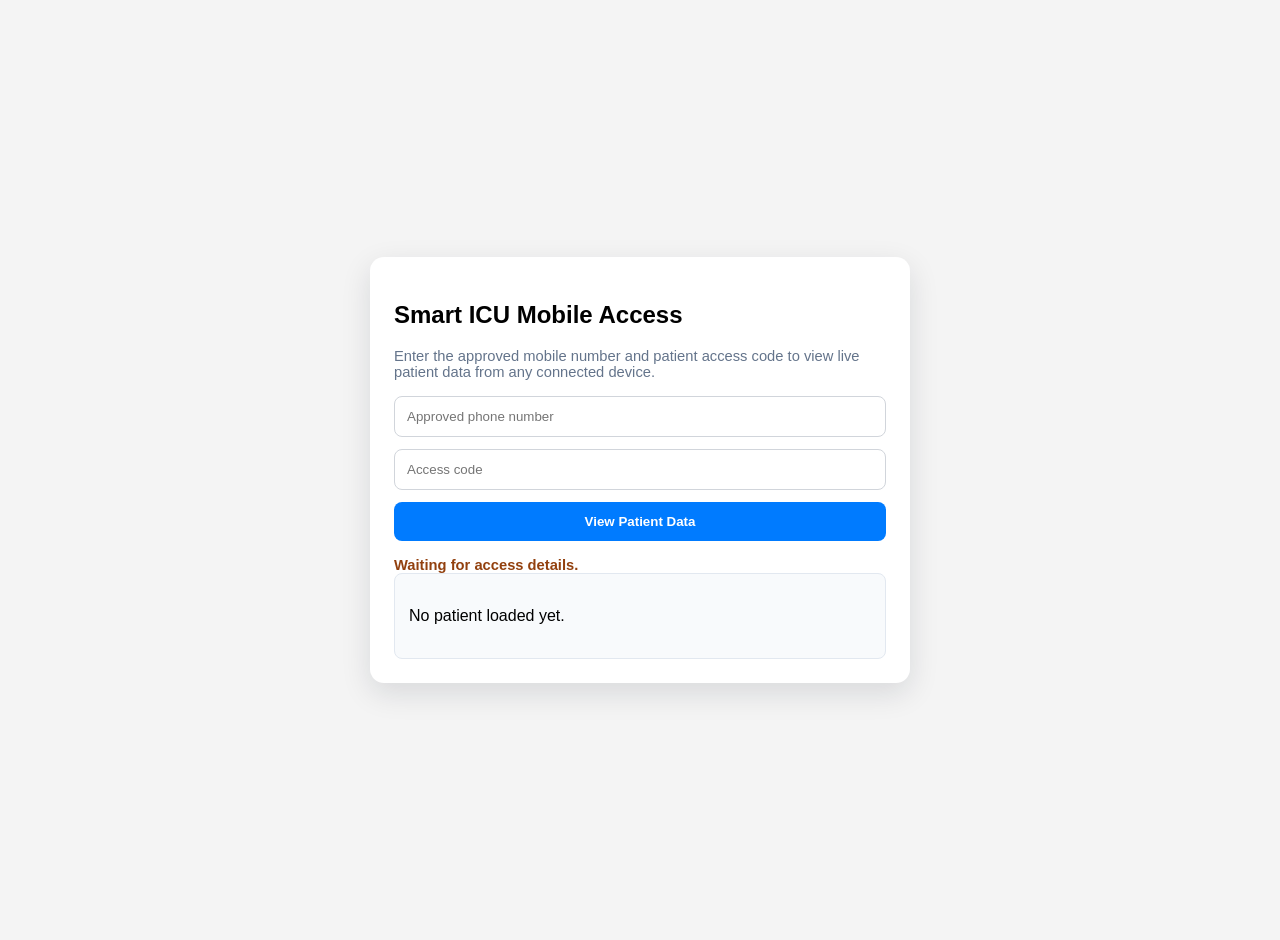
<file: mobile.html>
<!DOCTYPE html>
<html lang="en">
<head>
    <meta charset="UTF-8">
    <meta name="viewport" content="width=device-width, initial-scale=1.0">
    <title>Smart ICU Mobile Access</title>
    <link rel="stylesheet" href="styles.css">
</head>
<body class="mobile-body">
    <main class="mobile-main">
        <section class="mobile-access-card">
            <h1>Smart ICU Mobile Access</h1>
            <p class="muted">Enter the approved mobile number and patient access code to view live patient data from any connected device.</p>
            <div class="mobile-login">
                <input id="mobilePhone" type="tel" placeholder="Approved phone number">
                <input id="mobileCode" type="text" placeholder="Access code">
                <button id="mobileAccessBtn" type="button">View Patient Data</button>
            </div>
            <div id="mobileStatus" class="api-status api-demo">Waiting for access details.</div>
            <div id="mobilePatientResult" class="chat-answer">
                <p>No patient loaded yet.</p>
            </div>
        </section>
    </main>
    <script>
        const phoneInput = document.getElementById("mobilePhone");
        const codeInput = document.getElementById("mobileCode");
        const statusEl = document.getElementById("mobileStatus");
        const resultEl = document.getElementById("mobilePatientResult");
        const buttonEl = document.getElementById("mobileAccessBtn");

        function setStatus(message, live) {
            statusEl.textContent = message;
            statusEl.className = `api-status ${live ? "api-live" : "api-demo"}`;
        }

        async function loadPatientForMobile() {
            buttonEl.disabled = true;
            buttonEl.textContent = "Loading...";
            setStatus("Checking patient access...", false);

            try {
                const response = await fetch("/api/patient-access", {
                    method: "POST",
                    headers: { "Content-Type": "application/json" },
                    body: JSON.stringify({
                        phone: phoneInput.value.trim(),
                        code: codeInput.value.trim().toUpperCase()
                    })
                });

                const result = await response.json();
                if (!response.ok) {
                    throw new Error(result.error || "Access failed.");
                }

                const patient = result.patient;
                resultEl.innerHTML = `
                    <h2>${patient.name}</h2>
                    <p>Room: ${patient.room}</p>
                    <p>Heart Rate: ${patient.heartRate} bpm</p>
                    <p>Blood Pressure: ${patient.bloodPressure}</p>
                    <p>Oxygen: ${patient.oxygen}%</p>
                    <p>AI Risk: ${patient.aiRisk}</p>
                    <p>Treatment Plan: ${patient.treatmentPlan}</p>
                    <p>Last Updated: ${patient.lastUpdated || "Live session"}</p>
                `;
                setStatus("Patient access granted.", true);
            } catch (error) {
                resultEl.innerHTML = `<p>${error.message}</p>`;
                setStatus("Access denied or server unreachable.", false);
            } finally {
                buttonEl.disabled = false;
                buttonEl.textContent = "View Patient Data";
            }
        }

        buttonEl.addEventListener("click", loadPatientForMobile);
    </script>
</body>
</html>
</file>
<file: styles.css>
body {
    font-family: Arial, sans-serif;
    margin: 0;
    padding: 0;
    background-color: #f4f4f4;
}

.mobile-body {
    min-height: 100vh;
    display: grid;
    place-items: center;
    padding: 20px;
}

.mobile-main {
    width: min(100%, 540px);
}

.mobile-access-card {
    background-color: #fff;
    border-radius: 14px;
    padding: 24px;
    box-shadow: 0 10px 30px rgba(15, 23, 42, 0.12);
}

.mobile-login {
    display: grid;
    gap: 12px;
    margin: 16px 0;
}

.mobile-login input {
    padding: 12px;
    border: 1px solid #d1d5db;
    border-radius: 8px;
}

.mobile-login button {
    background-color: #007bff;
    color: white;
    border: none;
    border-radius: 8px;
    padding: 12px 14px;
    cursor: pointer;
    font-weight: 700;
}

header {
    background-color: #007bff;
    color: white;
    padding: 15px;
    display: flex;
    justify-content: space-between;
    align-items: center;
    gap: 10px;
}

.logo {
    font-size: 24px;
    font-weight: bold;
}

.date-time {
    font-size: 16px;
    text-align: center;
}

main {
    padding: 20px;
    display: grid;
    gap: 20px;
}

.input-panel,
.alerts,
.agent,
.phone-viewer,
.available-patients,
.patient-details,
.patient-history,
.treatment-plans,
.patient-card {
    background-color: #fff;
    border-radius: 8px;
    padding: 15px;
    box-shadow: 0 2px 5px rgba(0, 0, 0, 0.1);
}

.muted {
    color: #64748b;
    font-size: 0.92rem;
}

.patient-form {
    display: grid;
    grid-template-columns: repeat(auto-fit, minmax(150px, 1fr));
    gap: 10px;
    margin-top: 10px;
}

.patient-form input,
.phone-login input {
    padding: 10px;
    border: 1px solid #d1d5db;
    border-radius: 6px;
}

.patient-form button,
.phone-login button,
.regen-code-btn,
#runTriageBtn,
#askPatientBtn,
#getHealthRecommendationBtn {
    background-color: #007bff;
    color: white;
    border: none;
    border-radius: 6px;
    padding: 10px 12px;
    cursor: pointer;
    font-weight: 700;
}

.regen-code-btn {
    background-color: #1d4ed8;
}

.regen-code-btn:hover {
    background-color: #1e40af;
}

.patient-form button:hover,
.phone-login button:hover,
#runTriageBtn:hover,
#askPatientBtn:hover,
#getHealthRecommendationBtn:hover {
    background-color: #005fcc;
}

.agent-toolbar {
    display: flex;
    align-items: center;
    gap: 12px;
    flex-wrap: wrap;
    margin-bottom: 12px;
}

.api-status {
    font-size: 0.92rem;
    font-weight: 700;
}

.api-live {
    color: #166534;
}

.api-demo {
    color: #92400e;
}

.agent-source {
    display: inline-block;
    margin-top: 6px;
    font-size: 0.85rem;
    opacity: 0.8;
}

.chat-panel {
    display: grid;
    gap: 12px;
}

.chat-panel textarea {
    width: 100%;
    min-height: 110px;
    resize: vertical;
    padding: 12px;
    border: 1px solid #d1d5db;
    border-radius: 8px;
    font: inherit;
    box-sizing: border-box;
}

.chat-actions {
    display: flex;
    gap: 12px;
    align-items: center;
    flex-wrap: wrap;
}

.chat-answer {
    border: 1px solid #e2e8f0;
    background: #f8fafc;
    border-radius: 8px;
    padding: 14px;
    line-height: 1.5;
}

.recommendation-panel {
    margin-top: 14px;
    display: grid;
    gap: 12px;
}

.recommendation-actions {
    display: flex;
    gap: 12px;
    align-items: center;
    flex-wrap: wrap;
}

.form-status {
    margin-top: 10px;
    font-weight: 700;
    color: #0f766e;
}

.patient-cards {
    display: flex;
    flex-wrap: wrap;
    gap: 20px;
}

.patient-card {
    width: 220px;
}

.secure-code {
    color: #1d4ed8;
    font-size: 0.9rem;
}

.alerts ul,
.agent-feed,
.available-patients ul {
    list-style-type: none;
    padding: 0;
    margin: 0;
}

.alerts li,
.agent-feed li {
    margin: 8px 0;
    padding: 10px;
    border-radius: 6px;
}

.alerts li.high,
.risk-high {
    background-color: #fee2e2;
    color: #991b1b;
}

.alerts li.medium,
.risk-medium {
    background-color: #fef3c7;
    color: #92400e;
}

.alerts li.low,
.risk-low {
    background-color: #dcfce7;
    color: #166534;
}

.phone-login {
    display: flex;
    flex-wrap: wrap;
    gap: 10px;
    margin: 10px 0;
}

.viewer-result .denied {
    color: #b91c1c;
    font-weight: 700;
}

.phone-card {
    border: 1px solid #e2e8f0;
    border-radius: 8px;
    padding: 12px;
    background: #f8fafc;
}

.nurse-dashboard,
.doctor-dashboard {
    display: flex;
    gap: 20px;
    flex-wrap: wrap;
}

.available-patients {
    flex: 1;
    min-width: 240px;
}

.available-patients li a {
    text-decoration: none;
    color: #007bff;
    font-weight: bold;
    display: block;
    padding: 8px;
    border-radius: 5px;
    transition: background-color 0.3s;
}

.available-patients li a:hover,
.available-patients li a.active {
    background-color: #eaf3ff;
}

.patient-details,
.patient-history,
.treatment-plans {
    flex: 2;
    min-width: 260px;
}

.vital-normal {
    color: #16a34a;
    font-weight: bold;
}

.vital-warning {
    color: #d97706;
    font-weight: bold;
}

.vital-danger {
    color: #dc2626;
    font-weight: bold;
}

@media (max-width: 768px) {
    header {
        flex-direction: column;
        text-align: center;
    }

    .phone-login {
        flex-direction: column;
    }

    .agent-toolbar {
        flex-direction: column;
        align-items: flex-start;
    }
}
</file>
